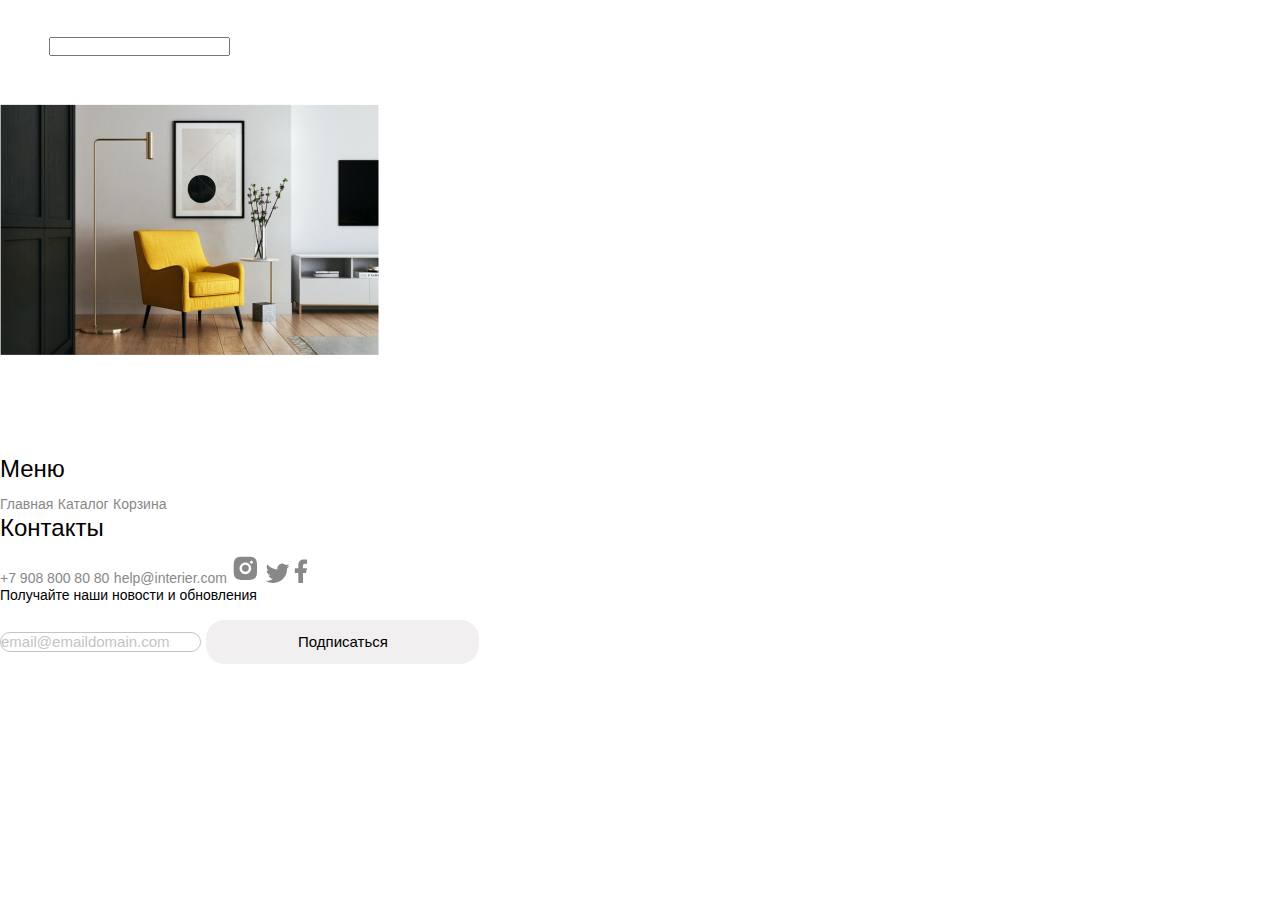
<file: catalog.html>
<!DOCTYPE html>
<html lang="en">
<head>
    <meta charset="UTF-8">
    <meta content="IE=edge" http-equiv="X-UA-Compatible">
    <meta content="width=device-width, initial-scale=1.0" name="viewport">
    <title>Furniture Internet Shop</title>
    <link rel="stylesheet" href="style.css">
</head>
<body>
    <header class = "header">
        <a href="index.html"><img src="img/logo.svg" alt="Логотип" title="На главную страницу"></a>
        <form action="#">
            Поиск <input type="text">
        </form>
        <nav>
            <a class = "nav_link" href="index.html" >Главная</a>
            <a class = "nav_link" href="catalog.html" >Каталог</a>
            <a class = "nav_link" href="basket.html">Корзина</a>
        </nav>
    </header>
    <h2>Каталог</h2>
    <section>
        <img src="img/product1.jpg" alt="Кресло VILORA" title = "Кресло VILORA">
        <h3>Кресло VILORA</h3>
        <p>Мягкое и уютное, аккуратное и стильное. Упругие подушки, сиденья и приятная на ощупь ткань.</p>
        <p>21 000</p>
    </section>
    <footer>
        <img src="img/logo.svg" alt="Логотип" title="Логотип">
        <h4 class = "footer_header">Меню</h4>
        <a class = "footer_links" href="index.html">Главная</a>
        <a class = "footer_links" href="catalog.html">Каталог</a>
        <a class = "footer_links" href="basket.html">Корзина</a>
        <h4 class = "footer_header">Контакты</h4>
        <a class = "footer_links" href="#">+7 908 800 80 80</a>
        <a class = "footer_links" href="mailto:help@interier.com">help@interier.com</a>
        <a href="https://instagram.com"><img src="img/inst.svg" alt="Link to Instagram" title = "Наш Instagram"></a>
        <a href="https://twitter.com"><img src="img/twitter.svg" alt="Link to Twitter" title = "Наш Twitter"></a>
        <a href="https://facebook.com"><img src="img/facebook.svg" alt="Link to Facebook" title = "Наш Facebook"></a>
        <form action="#">
            <p class = "news_subscription_text">Получайте наши новости и обновления</p>
            <input class = "email_input_field" type="email" value="email@emaildomain.com">
            <button class = "subscribe_button" type="submit">Подписаться</button>
        </form>
    </footer>
</body>
</html>
</file>
<file: style.css>
* {
	margin: 0;
	padding: 0;
}

body {
    font-family: 'Montserrat', sans-serif;
    color: #FFFFFF;
}

a {
    text-decoration: none;
    color: #FFFFFF;
}

.box {
    background-position: center;
    background-repeat: no-repeat;
    background-size: cover;
    background-color: #C4C4C4;
    background-image: url(img/top_background.jpeg);
    height: 735px;
}

.header {
    height: 76px;
}

.search_text {
    width: 288px;
    height: 41px;
    border-radius: 20px;
    border: 1px solid #FFF;
    background-color: transparent;
    outline: none;
    color: #FFF;
    font-size: 16px;
    font-style: normal;
    font-weight: 400;
    line-height: normal;
    padding-left: 32px;
    padding-right: 32px;
    box-sizing: border-box;
}

.search_text::placeholder {
    color: #FFFFFF;
}

.nav_link {
    color: #FFF;
    font-size: 16px;
    font-style: normal;
    font-weight: 400;
    line-height: normal;
}

.nav_link:hover {
    text-decoration: underline;
}

.main_header {
    width: 792px;
    font-weight: 600;
    font-size: 64px;
    line-height: 70px;
    margin-top: 64px;
    margin-bottom: 16px;
}

.main_text {
    font-size: 24px;
    line-height: 32px;
    margin-bottom: 16px;
}

.catalog_link {
    font-size: 16px;
    line-height: 24px;
    color: #FFF;
    font-style: normal;
    font-weight: 400;
    text-decoration-line: underline;
}

.product-box {
    margin-top: 12px;
    margin-bottom: 13px;
}

.special_offering_header {
    font-weight: 600;
    font-size: 48px;
    line-height: 59px;
    color: #000000;
    margin-top: 8px;
    margin-bottom: 13px;
}

.product-content {
    margin-top: 13px;
    margin-left: 16px;
    margin-right: 16px;
}

.item-box {
    width: 391px;
}

.item-image {
    width: 379px;
    height: 250px;
}

.item_name_header {
    font-weight: 500;
    font-size: 24px;
    line-height: 29px;
    color: #000000;
    margin-bottom: 8px;
}

.item_text {
    margin-bottom: 12px;
    color: #888;
    font-size: 14px;
    font-style: normal;
    font-weight: 400;
    line-height: normal;
}

.special_price {
    font-weight: 500;
    font-size: 24px;
    line-height: 29px;
    color: #050505;
}

.normal_price {
    font-weight: 500;
    font-size: 24px;
    line-height: 29px;
    text-decoration-line: line-through;
    color: #888888;
}

.footer_header {
    font-weight: 500;
    font-size: 24px;
    line-height: 29px;
    color: #000000;
    margin-bottom: 12px;
}

.footer_links {
    font-weight: 500;
    font-size: 14px;
    line-height: 17px;
    color: #888888;
    text-decoration: none;
}

.footer_links:hover {
    text-decoration: underline;
}

.news_subscription_text {
    font-size: 14px;
    line-height: 16px;
    color: #000000;
    margin-bottom: 16px;
}

.email_input_field {
    background: #FFFFFF;
    border: 1px solid #C4C4C4;
    box-sizing: border-box;
    border-radius: 20px;
    font-style: normal;
    font-weight: normal;
    font-size: 15px;
    line-height: 18px;
    color: #C4C4C4;
}

.subscribe_button {
    background: rgba(222, 215, 215, 0.41);
    border: 1px solid #FFFFFF;
    box-sizing: border-box;
    border-radius: 20px;
    width: 275px;
    height: 46px;
    font-size: 15px;
    line-height: 18px;
    color: #000000;
}
</file>
